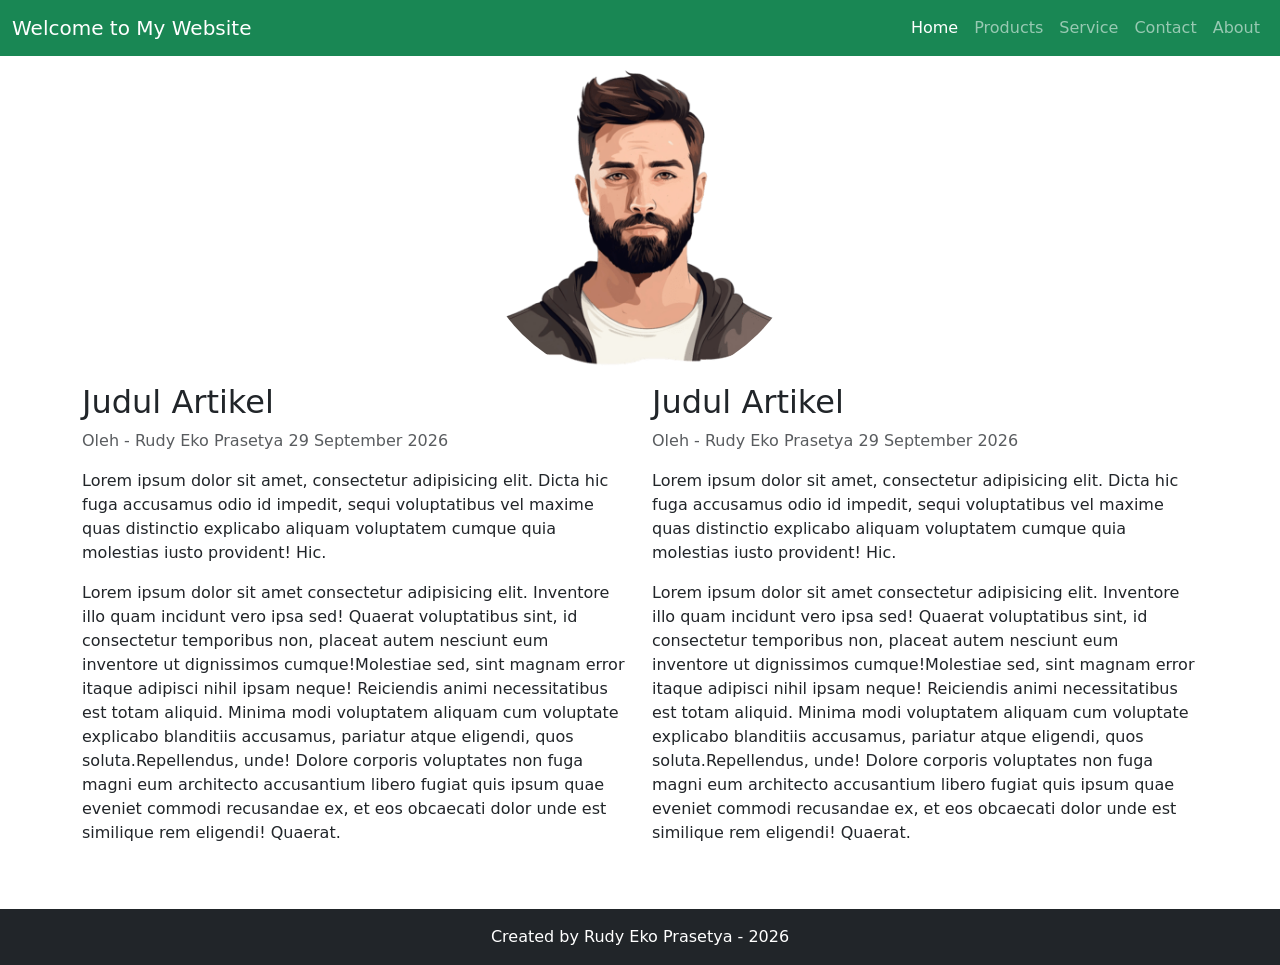
<file: web-bootstrap/index.html>
<!DOCTYPE html>
<html lang="en">
<head>
    <meta charset="UTF-8">
    <meta name="viewport" content="width=device-width, initial-scale=1.0">
    <title>web-bootstrap</title>

    <!-- load css bootstrap -->
    <link href="https://cdn.jsdelivr.net/npm/bootstrap@5.3.8/dist/css/bootstrap.min.css" rel="stylesheet" integrity="sha384-sRIl4kxILFvY47J16cr9ZwB07vP4J8+LH7qKQnuqkuIAvNWLzeN8tE5YBujZqJLB" crossorigin="anonymous">
</head>
<body>
    
    <!-- navbar atau menu -->
    <nav class="navbar navbar-expand-lg bg-success navbar-dark fixed-top">
        <div class="container-fluid">
            <a class="navbar-brand" href="#">Welcome to My Website</a>
            <button class="navbar-toggler" type="button" data-bs-toggle="collapse" data-bs-target="#navbarNavAltMarkup" aria-controls="navbarNavAltMarkup" aria-expanded="false" aria-label="Toggle navigation">
            <span class="navbar-toggler-icon"></span>
            </button>
            <div class="collapse navbar-collapse" id="navbarNavAltMarkup">
                <div class="navbar-nav ms-auto">
                    <a class="nav-link active" aria-current="page" href="#">Home</a>
                    <a class="nav-link" href="#">Products</a>
                    <a class="nav-link" href="#">Service</a>
                    <a class="nav-link" href="#">Contact</a>
                    <a class="nav-link" href="#">About</a>                
                </div>
            </div>
        </div>
    </nav>

    <!-- hero image atau banner -->
    <div class="container text-center mt-5">
        <img src="img/profil.png" width="30%" height="30%" class="img-fluid rounded-circle" alt="Hero Image">
    </div>
   
    <!-- bagian artikel -->
    <div class="container">
        <div class="row">
            <!-- column 1 -->
            <div class="col-md">
                <h2>Judul Artikel</h2>
                <p class="text-muted">Oleh - Rudy Eko Prasetya 29 September 2026</p>
                <p>Lorem ipsum dolor sit amet, consectetur adipisicing elit. Dicta hic fuga accusamus odio id impedit, sequi voluptatibus vel maxime quas distinctio explicabo aliquam voluptatem cumque quia molestias iusto provident! Hic.</p>
                <p><span>Lorem ipsum dolor sit amet consectetur adipisicing elit. Inventore illo quam incidunt vero ipsa sed! Quaerat voluptatibus sint, id consectetur temporibus non, placeat autem nesciunt eum inventore ut dignissimos cumque!</span><span>Molestiae sed, sint magnam error itaque adipisci nihil ipsam neque! Reiciendis animi necessitatibus est totam aliquid. Minima modi voluptatem aliquam cum voluptate explicabo blanditiis accusamus, pariatur atque eligendi, quos soluta.</span><span>Repellendus, unde! Dolore corporis voluptates non fuga magni eum architecto accusantium libero fugiat quis ipsum quae eveniet commodi recusandae ex, et eos obcaecati dolor unde est similique rem eligendi! Quaerat.</span></p> 
            </div>
            <!-- column 2 -->
            <div class="col-md">
                <h2>Judul Artikel</h2>
                <p class="text-muted">Oleh - Rudy Eko Prasetya 29 September 2026</p>
                <p>Lorem ipsum dolor sit amet, consectetur adipisicing elit. Dicta hic fuga accusamus odio id impedit, sequi voluptatibus vel maxime quas distinctio explicabo aliquam voluptatem cumque quia molestias iusto provident! Hic.</p>
                <p><span>Lorem ipsum dolor sit amet consectetur adipisicing elit. Inventore illo quam incidunt vero ipsa sed! Quaerat voluptatibus sint, id consectetur temporibus non, placeat autem nesciunt eum inventore ut dignissimos cumque!</span><span>Molestiae sed, sint magnam error itaque adipisci nihil ipsam neque! Reiciendis animi necessitatibus est totam aliquid. Minima modi voluptatem aliquam cum voluptate explicabo blanditiis accusamus, pariatur atque eligendi, quos soluta.</span><span>Repellendus, unde! Dolore corporis voluptates non fuga magni eum architecto accusantium libero fugiat quis ipsum quae eveniet commodi recusandae ex, et eos obcaecati dolor unde est similique rem eligendi! Quaerat.</span></p> 
            </div>
        </div>
    </div>

    <!-- buat footer -->
    <footer class="bg-dark text-white text-center py-3 mt-5">
        Created by Rudy Eko Prasetya - 2026
    </footer>

    <!-- javascript code bootstrap -->
    <script src="https://cdn.jsdelivr.net/npm/bootstrap@5.3.8/dist/js/bootstrap.bundle.min.js" integrity="sha384-FKyoEForCGlyvwx9Hj09JcYn3nv7wiPVlz7YYwJrWVcXK/BmnVDxM+D2scQbITxI" crossorigin="anonymous"></script>
</body>
</html>
</file>
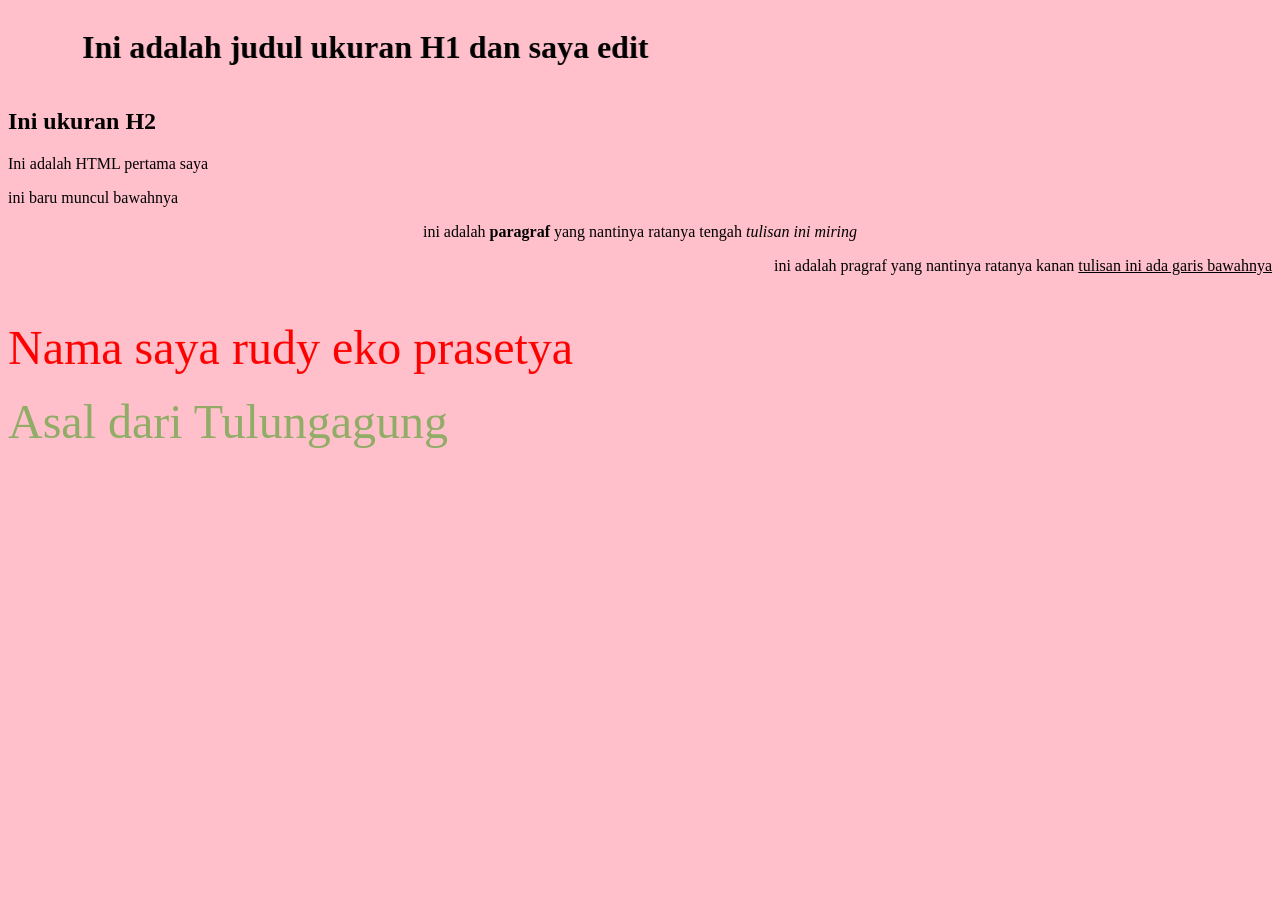
<file: tugas1/tugas1.html>
<html>
    <head>
        <title> HTML Tugas 1 </title>
    </head>

    <body bgcolor="pink">
        <marquee behavior="alternate" direction="right">
            <h1>Ini adalah judul ukuran H1 dan saya edit</h1>
        </marquee>
        
        <h2>Ini ukuran H2</h2>

        <p>Ini adalah HTML pertama saya </p>
        <p>ini baru muncul bawahnya</p>
        <p align="center">ini adalah <b>paragraf</b> yang nantinya ratanya tengah <i>tulisan ini miring</i> </p>
        <p align="right">ini adalah pragraf yang nantinya ratanya kanan <u>tulisan ini ada garis bawahnya</u></p>

        <marquee behavior="slide" direction="up">
            <p>
                <font size="20" color="red">Nama saya rudy eko prasetya</font>
            </p>
        </marquee>

        <p>
            <font size="20" color="#91AC67">Asal dari Tulungagung</font>
        </p>
       
        
        
    </body>
    
</html>
</file>
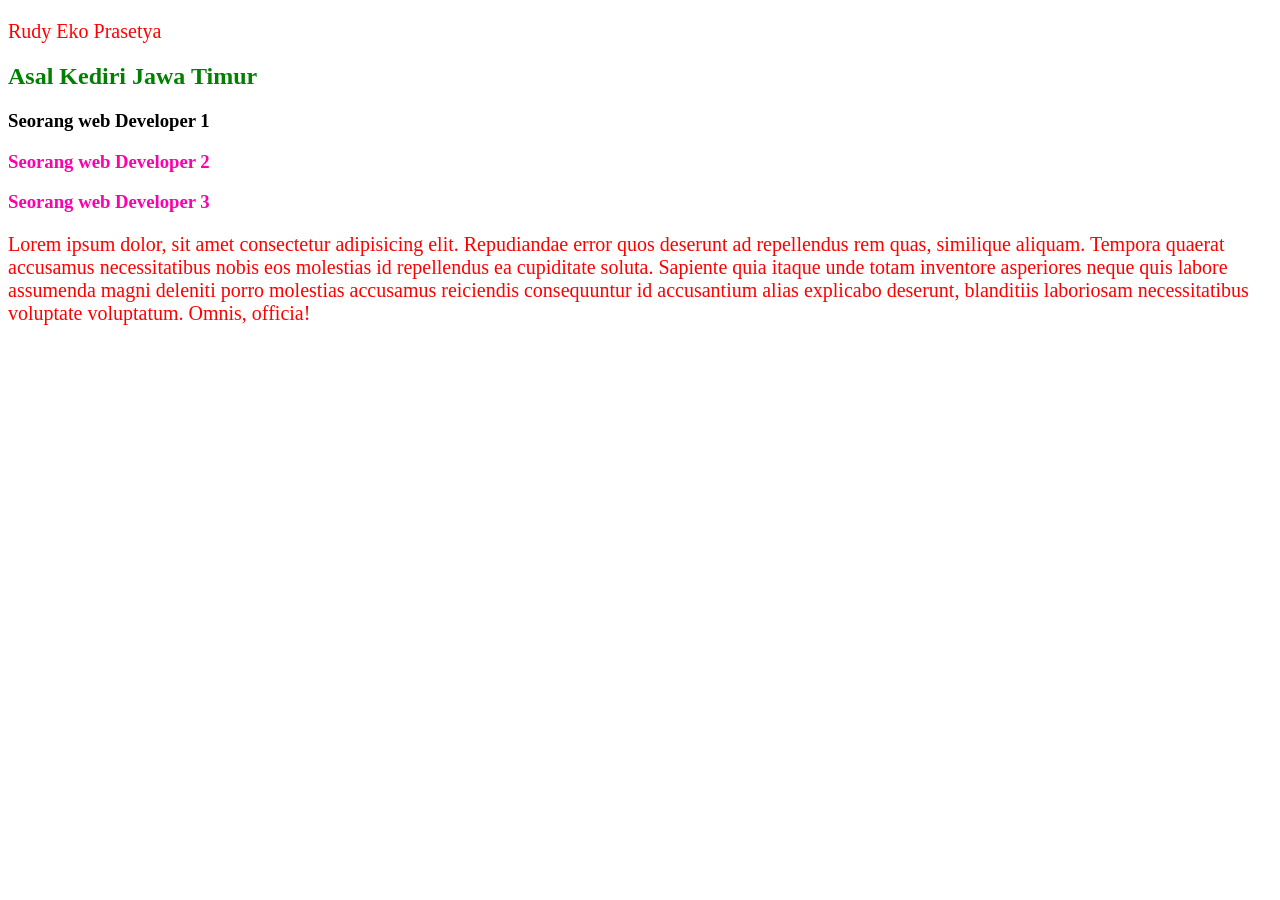
<file: tugas3/tugas-css1.html>
<!DOCTYPE html>
<html lang="en">
<head>
    <meta charset="UTF-8">
    <meta name="viewport" content="width=device-width, initial-scale=1.0">
    <title>Tugas CSS 1</title>
    <!-- disini tempat inline/internal css -->
     <style type="text/css">
        h3 {
            color: #ff00ae;
        }

        p {
            color: red;
            font-size: 20px;
        }

        h2 {
            color: green;
        }

     </style>
    
</head>
<body>
    <p> Rudy Eko Prasetya </p>
    <h2>Asal Kediri Jawa Timur</h2>
    <h3 style="color: black;"> Seorang web Developer 1</h3>
    <h3> Seorang web Developer 2</h3>
    <h3> Seorang web Developer 3</h3>
    <p>Lorem ipsum dolor, sit amet consectetur adipisicing elit. Repudiandae error quos deserunt ad repellendus rem quas, similique aliquam. Tempora quaerat accusamus necessitatibus nobis eos molestias id repellendus ea cupiditate soluta.
    Sapiente quia itaque unde totam inventore asperiores neque quis labore assumenda magni deleniti porro molestias accusamus reiciendis consequuntur id accusantium alias explicabo deserunt, blanditiis laboriosam necessitatibus voluptate voluptatum. Omnis, officia!</p>
</body>
</html>
</file>
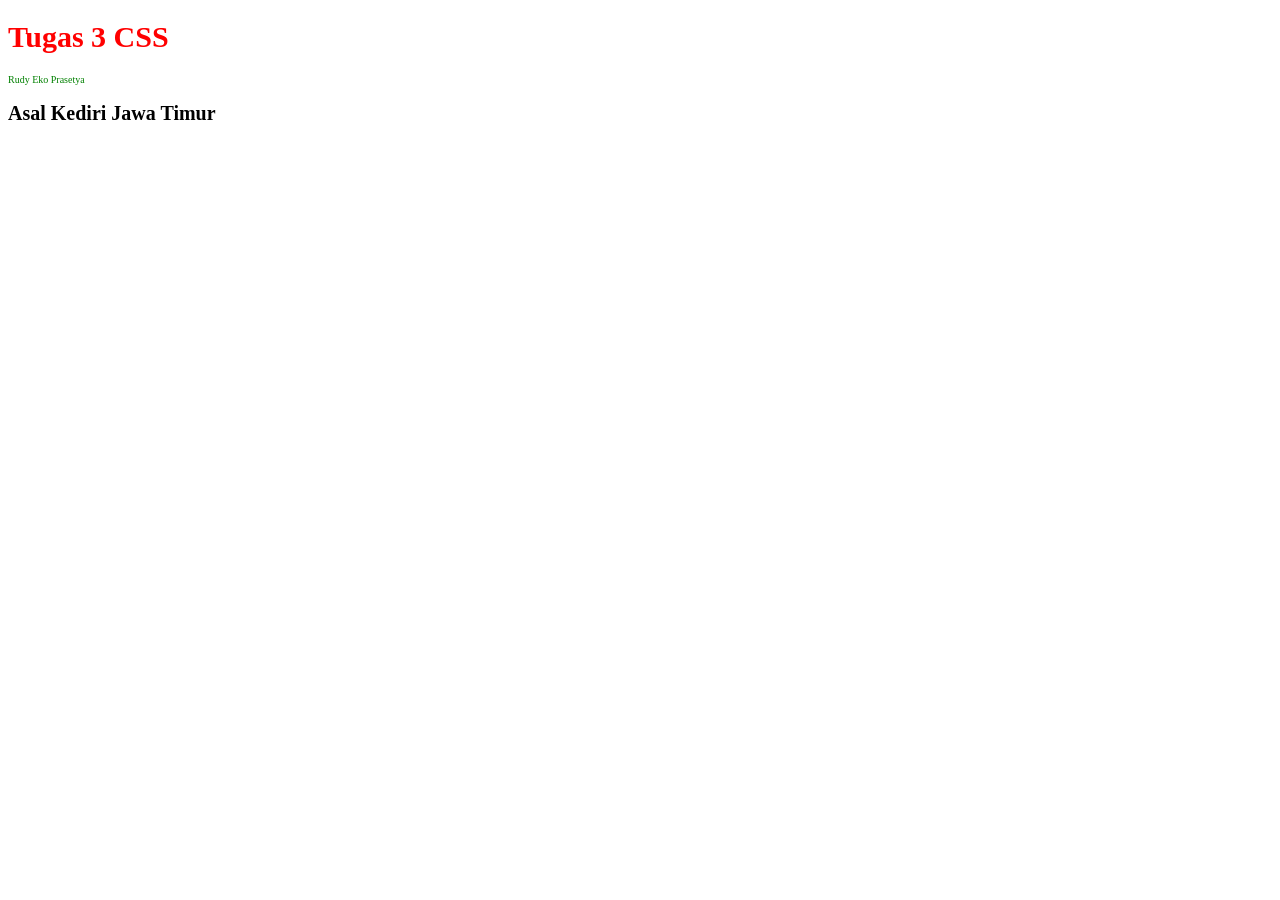
<file: tugas3/tugas-css2.html>
<!DOCTYPE html>
<html lang="en">
<head>
    <meta charset="UTF-8">
    <meta name="viewport" content="width=device-width, initial-scale=1.0">
    <title>Tugas 3 CSS</title>
    <!-- memasukan css external dengan tag link -->
    <link rel="stylesheet" href="style.css">
</head>
<body>
    <!-- berwarna merah dan ukuran font 30px -->
    <h1> Tugas 3 CSS </h1> 
    <!-- warna hijau ukuran 10  -->
    <p> Rudy Eko Prasetya </p>
    <!-- ukuran font 20px -->
    <h2> Asal Kediri Jawa Timur </h2>

</body>
</html>
</file>
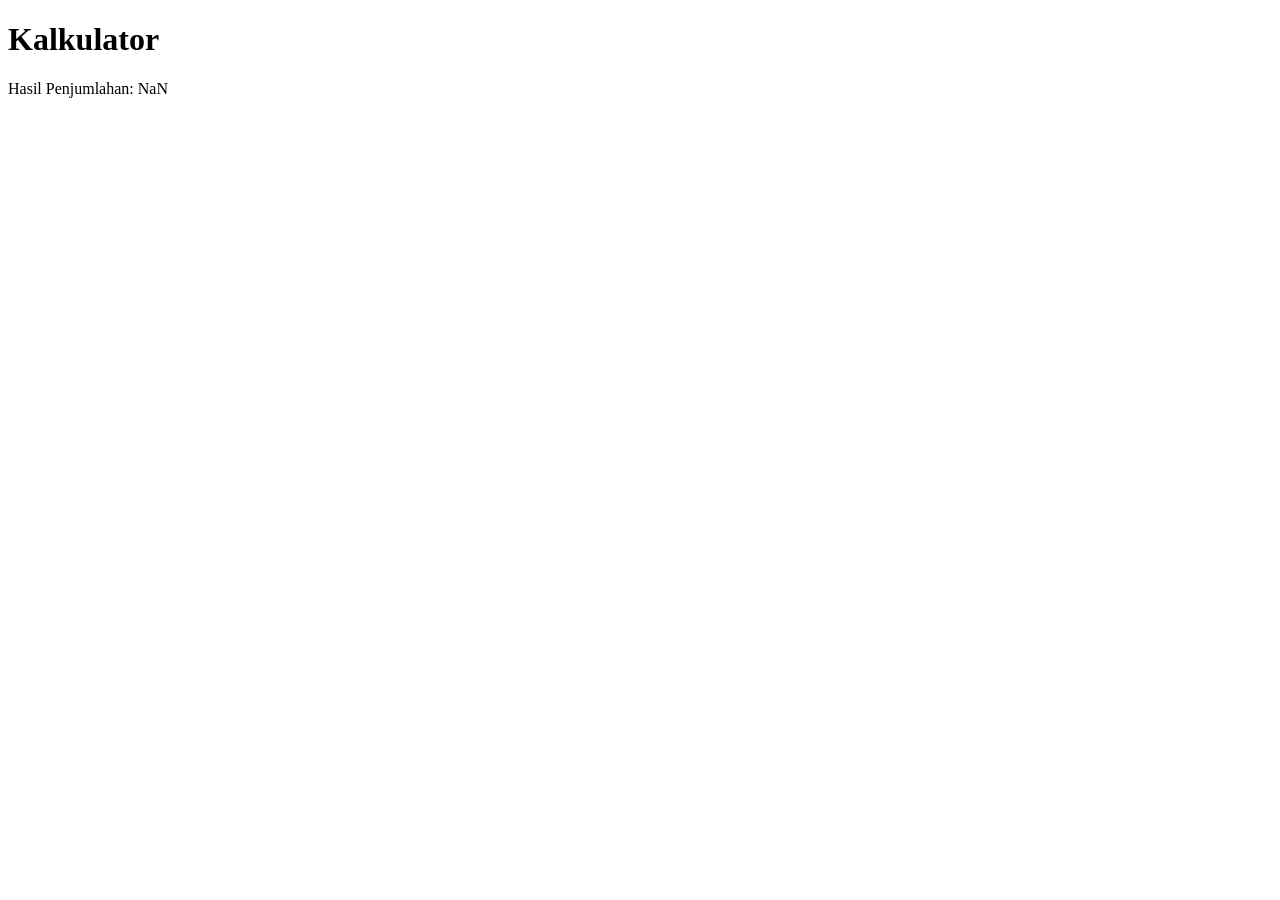
<file: web-javascript/kalkulator-js.html>
<!DOCTYPE html>
<html lang="en">
<head>
    <meta charset="UTF-8">
    <meta name="viewport" content="width=device-width, initial-scale=1.0">
    <title>Kalkulator</title>
</head>
<body>

    <h1>Kalkulator</h1>
    
    <script type="text/javascript">
      let angka1 = prompt("Masukkan angka pertama:");
      let angka2 = prompt("Masukkan angka kedua:");

    //menjumlahkan kedua angka
      let penjumlahan = parseFloat(angka1) + parseFloat(angka2);
      
    //menampilkan hasil penjumlahan
      document.write("Hasil Penjumlahan: " + penjumlahan);
    </script>
</body>
</html>
</file>
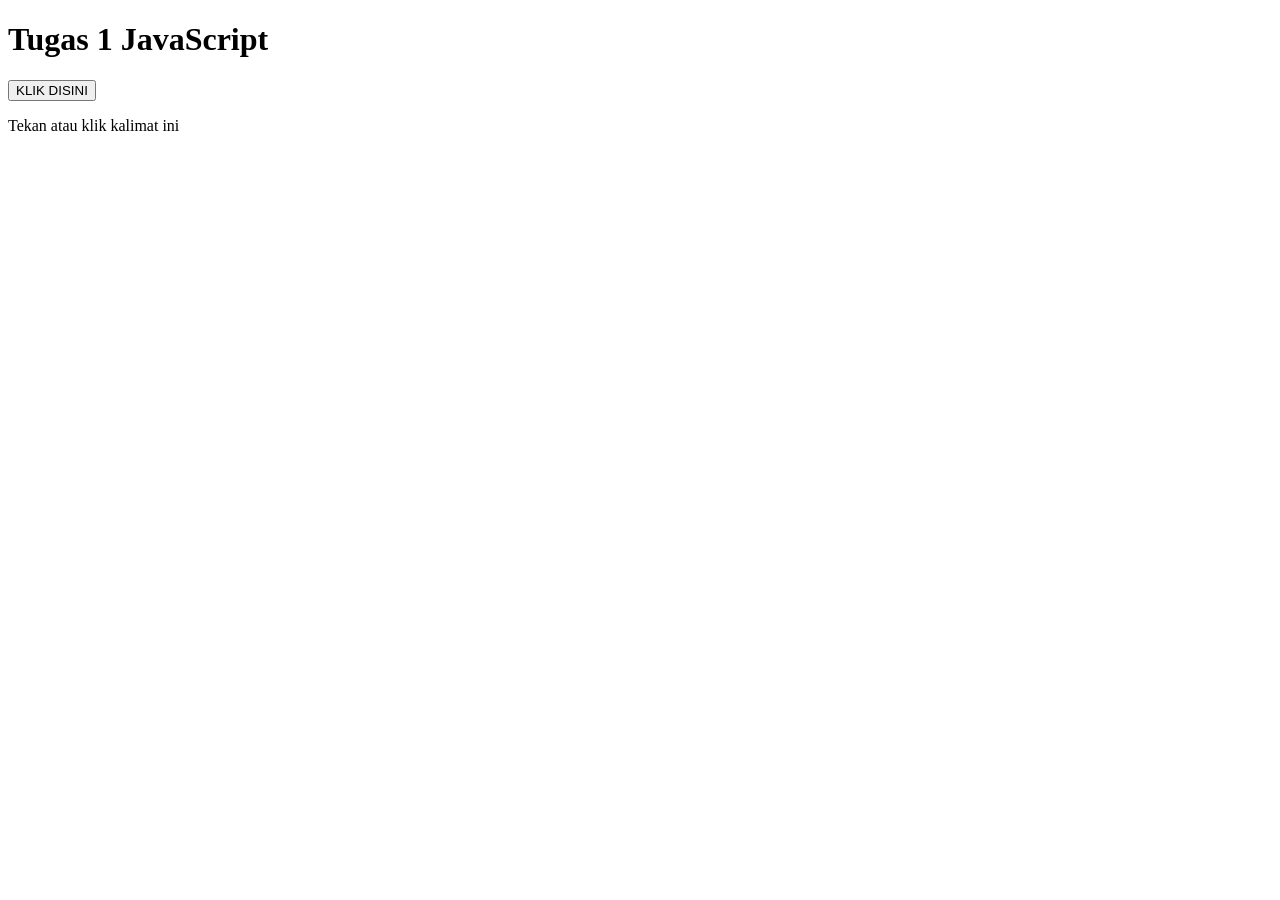
<file: web-javascript/tugas1-js.html>
<!DOCTYPE html>
<html lang="en">
<head>
    <meta charset="UTF-8">
    <meta name="viewport" content="width=device-width, initial-scale=1.0">
    <title>Tugas 1 JS</title>
</head>
<body>
    <h1>Tugas 1 JavaScript</h1>

    <!-- penulisan js dengan inline -->
     <button onclick="alert('Tombol di tekan!')">KLIK DISINI</button>

     <p onclick="alert('kalimat ini di klik')">Tekan atau klik kalimat ini</p>

    <!-- contoh penulisan JS eksternal JS-->
    <script type="text/javascript" src="my.js">
    </script>
</body>
</html>
</file>
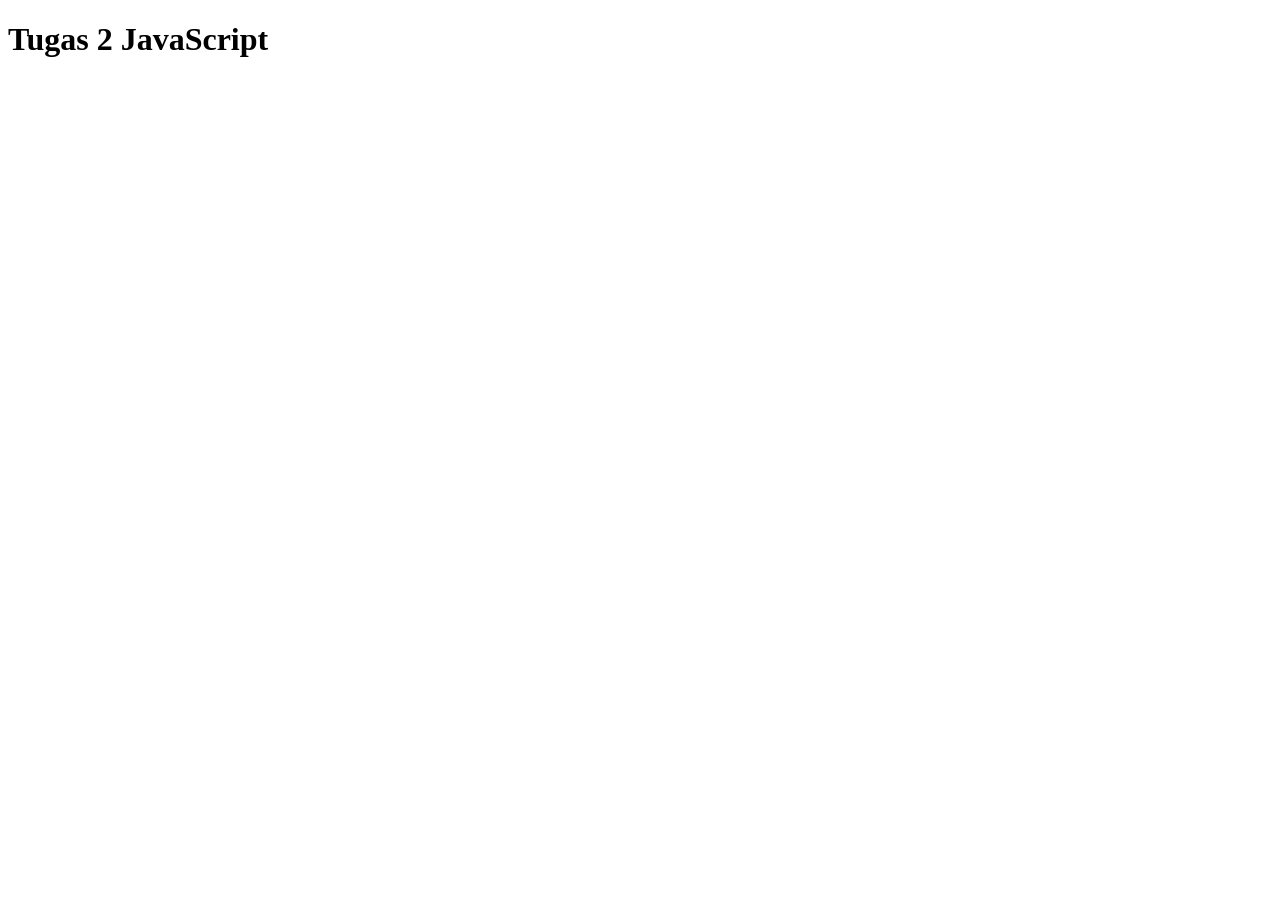
<file: web-javascript/tugas2-js.html>
<!DOCTYPE html>
<html lang="en">
<head>
    <meta charset="UTF-8">
    <meta name="viewport" content="width=device-width, initial-scale=1.0">
    <title>Tugas 2 JavaScript</title>
</head>
<body>
    <h1>Tugas 2 JavaScript</h1>
    
    <script type="text/javascript">
        //js bersifat dynaminc typing
        //untuk variable tidak perlu mendeklarasikan tipe data
        var nama = "Rudy";
        var umur = 30;
        let alamat = "Kediri";
        //untuk konstanta tidak bisa diubah nilainya
        const PHI = 3.14;

        //menampilkan data ke console
        console.log(nama);
        console.log(umur);
        console.log(alamat);

    </script>
</body>
</html>
</file>
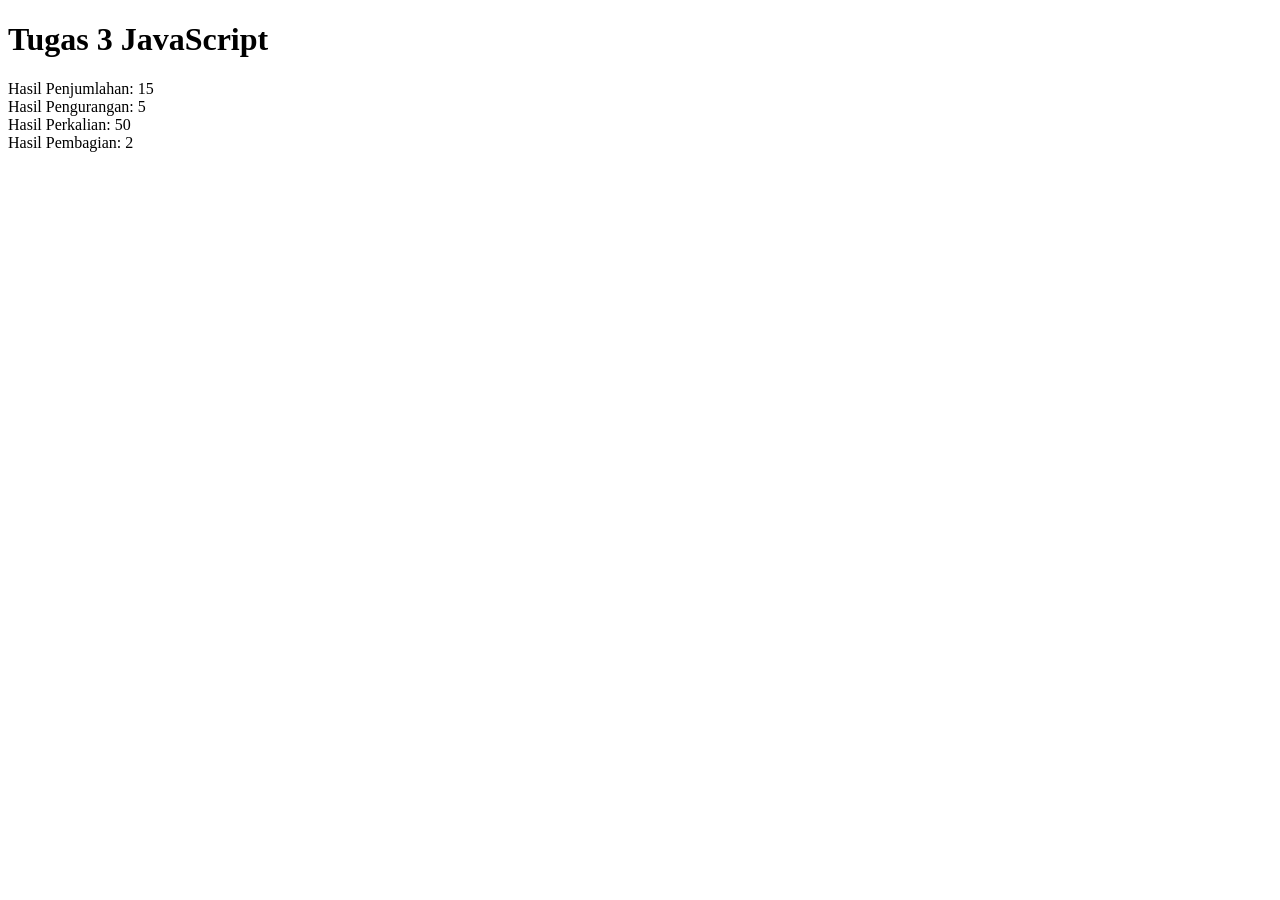
<file: web-javascript/tugas3-js.html>
<!DOCTYPE html>
<html lang="en">
<head>
    <meta charset="UTF-8">
    <meta name="viewport" content="width=device-width, initial-scale=1.0">
    <title>Tugas 3 JavaScript</title>
</head>
<body>
    <h1>Tugas 3 JavaScript</h1>
    
    <script type="text/javascript">
        let angka1 = 10;
        let angka2 = 5;

        //penjumlahan
        let hasil1 = angka1 + angka2;
        document.write("Hasil Penjumlahan: " + hasil1 + "<br>");
        //pengurangan
        let hasil2 = angka1 - angka2;   
        document.write("Hasil Pengurangan: " + hasil2 + "<br>");
        //perkalian
        let hasil3 = angka1 * angka2;
        document.write("Hasil Perkalian: " + hasil3 + "<br>");
        //pembagian
        let hasil4 = angka1 / angka2;
        document.write("Hasil Pembagian: " + hasil4 + "<br>");
    </script>
</body>
</html>
</file>
<file: tugas3/style.css>
/* untuk H1 warna merah dan ukuran font 30px */
h1 {
    color: red;
    font-size: 30px;
}

/* untuk p warna hijau dan ukuran font 10px  */
p {
    color: green;
    font-size: 10px;
}

/* untuk h2 ukuran font 20px */
h2 {
    font-size: 20px;
}
</file>
